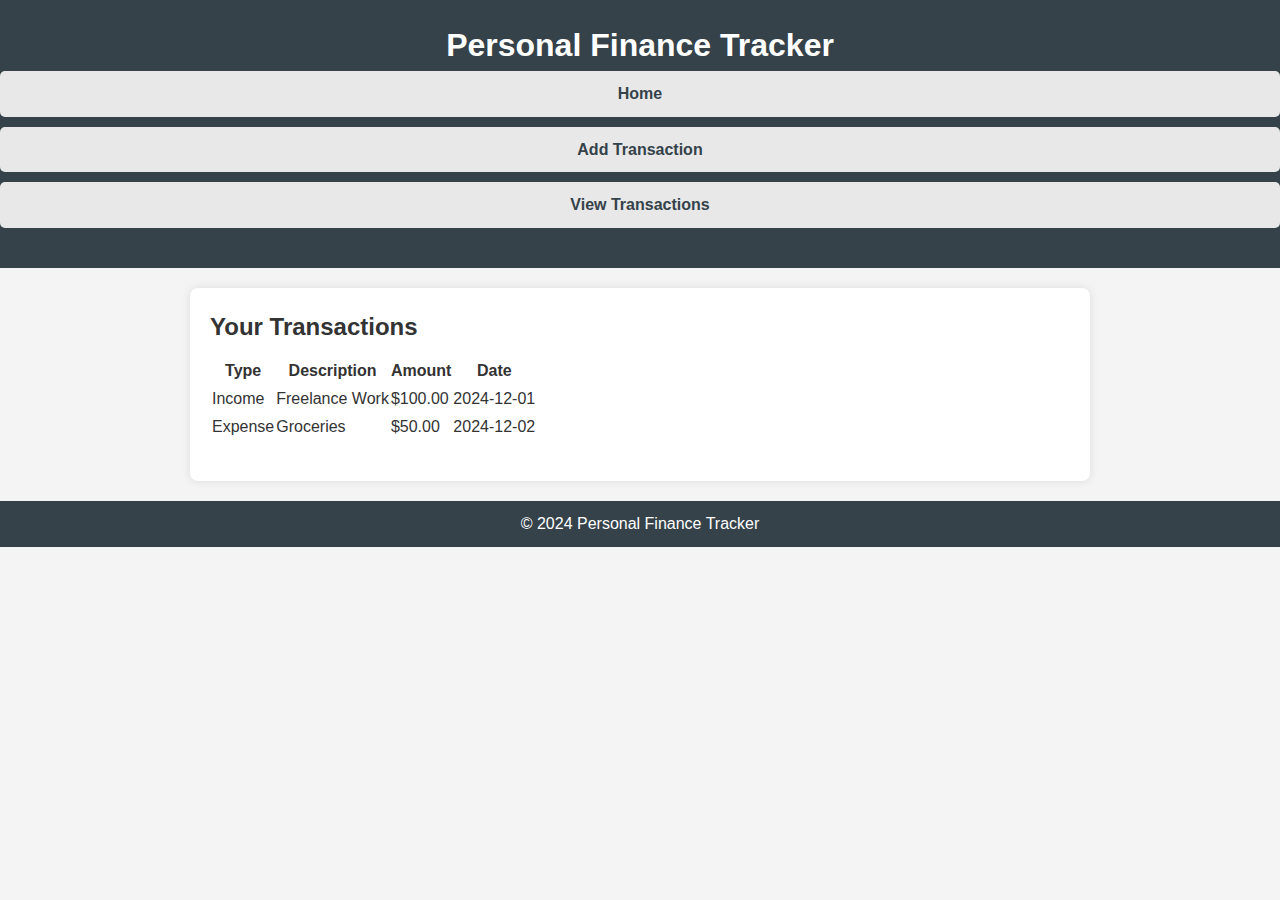
<file: viewTransactions.html>
<!DOCTYPE html>
<html lang="en">
<head>
    <meta charset="UTF-8">
    <meta name="viewport" content="width=device-width, initial-scale=1.0">
    <title>View Transactions</title>
    <link rel="stylesheet" href="style.css">
</head>
<body>
    <header>
        <h1>Personal Finance Tracker</h1>
        <nav>
            <ul>
                <li><a href="index.html">Home</a></li>
                <li><a href="addTransaction.html">Add Transaction</a></li>
                <li><a href="viewTransactions.html">View Transactions</a></li>
            </ul>
        </nav>
    </header>

    <main>
        <section class="transactions">
            <h2>Your Transactions</h2>
            <table>
                <thead>
                    <tr>
                        <th>Type</th>
                        <th>Description</th>
                        <th>Amount</th>
                        <th>Date</th>
                    </tr>
                </thead>
                <tbody>
                    <tr>
                        <td>Income</td>
                        <td>Freelance Work</td>
                        <td>$100.00</td>
                        <td>2024-12-01</td>
                    </tr>
                    <tr>
                        <td>Expense</td>
                        <td>Groceries</td>
                        <td>$50.00</td>
                        <td>2024-12-02</td>
                    </tr>
                    <!-- Add more rows dynamically -->
                </tbody>
            </table>
        </section>
    </main>

    <footer>
        <p>&copy; 2024 Personal Finance Tracker</p>
    </footer>
</body>
</html>
</file>
<file: style.css>
/* General Reset */
* {
    margin: 0;
    padding: 0;
    box-sizing: border-box;
}

/* Body Styling */
body {
    font-family: 'Arial', sans-serif;
    background-color: #f4f4f4;
    color: #333;
    line-height: 1.6;
}

/* Header Styling */
header {
    background-color: #35424a;
    color: white;
    padding: 20px 0;
    text-align: center;
    margin-bottom: 20px;
}

header h1 {
    margin: 0;
}

/* Navigation Styling */
nav {
    text-align: center;
    margin-bottom: 20px;
}

nav a {
    margin: 0 15px;
    text-decoration: none;
    color: #35424a;
    font-weight: bold;
    transition: color 0.3s ease;
}

nav a:hover {
    color: #45a049;
}

/* Main Content Styling */
main {
    padding: 20px;
    max-width: 900px;
    margin: 0 auto;
    background-color: white;
    border-radius: 8px;
    box-shadow: 0 0 10px rgba(0, 0, 0, 0.1);
}

/* Form Styling */
form {
    width: 100%;
    max-width: 400px;
    margin: 0 auto;
    background: #fff;
    padding: 20px;
    border-radius: 8px;
    box-shadow: 0 0 10px rgba(0, 0, 0, 0.1);
}

form label {
    display: block;
    margin-bottom: 10px;
    font-weight: bold;
}

form input,
form select,
form button {
    width: 100%;
    padding: 10px;
    margin-bottom: 20px;
    border: 1px solid #ccc;
    border-radius: 5px;
}

form button {
    background-color: #35424a;
    color: white;
    border: none;
    cursor: pointer;
    font-size: 16px;
    transition: background-color 0.3s ease;
}

form button:hover {
    background-color: #45a049;
}

/* Footer Styling */
footer {
    background-color: #35424a;
    color: white;
    text-align: center;
    padding: 10px 0;
    margin-top: 20px;
}

/* Section Styling for Dashboard and Reports */
section {
    margin-bottom: 20px;
}

section h2 {
    margin-bottom: 10px;
    font-size: 24px;
}

section p {
    margin-bottom: 10px;
}

/* List Styling */
ul {
    list-style-type: none;
    padding: 0;
}

ul li {
    background: #e8e8e8;
    margin-bottom: 10px;
    padding: 10px;
    border-radius: 5px;
}

/* Utility Classes */
.text-center {
    text-align: center;
}

.mt-20 {
    margin-top: 20px;
}

.mb-20 {
    margin-bottom: 20px;
}
</file>
